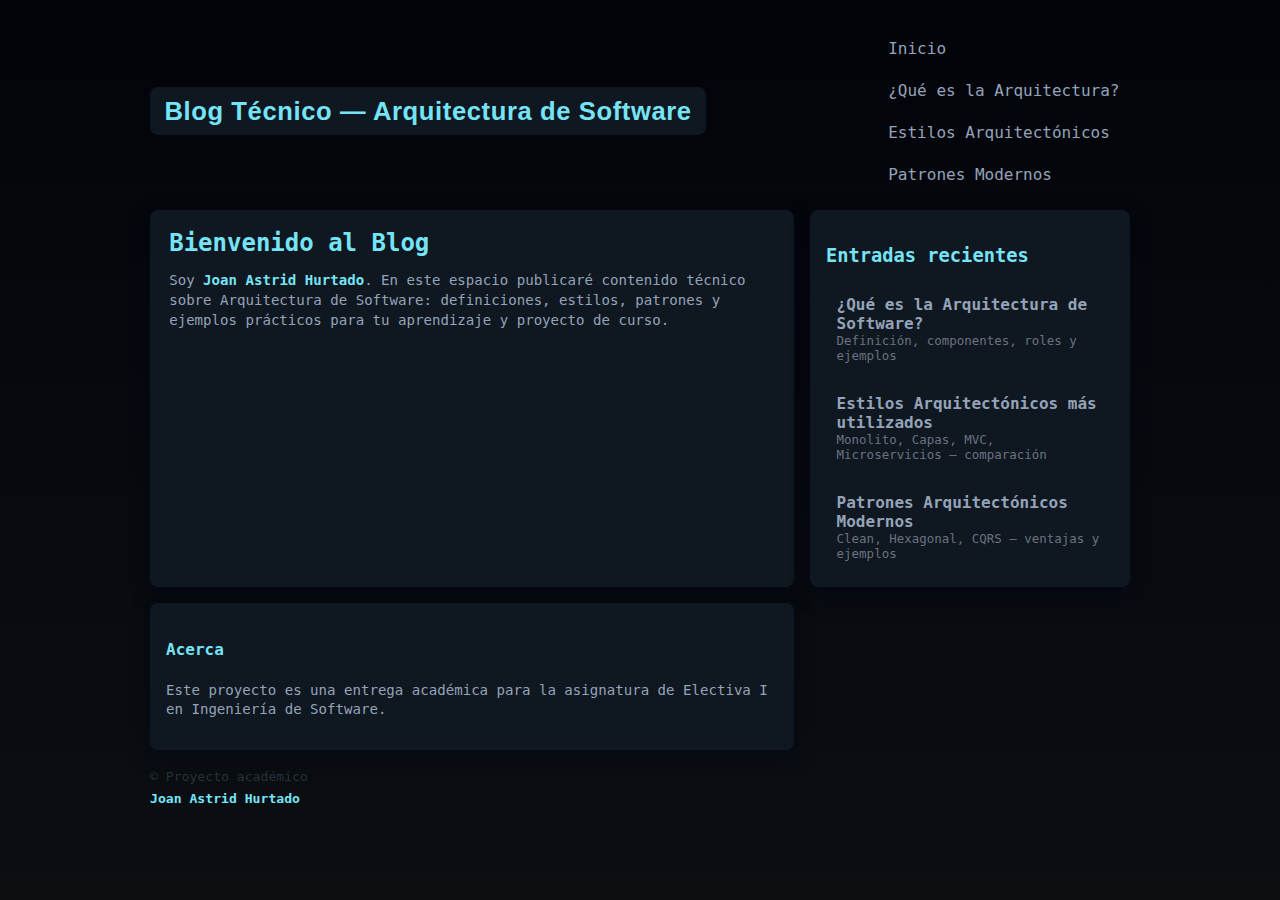
<file: index.html>
<!doctype html>
<html lang="es">
<head>
	<meta charset="utf-8">
	<meta name="viewport" content="width=device-width, initial-scale=1">
	<title>Blog Técnico — Joan Astrid Hurtado</title>
	<link rel="stylesheet" href="css/styles.css">
</head>
<body>
	<div class="container">
		<header class="site">
			<div class="brand">
				<h1 class="site-title">Blog Técnico — Arquitectura de Software</h1>
			</div>
			<nav class="site-nav">
				<a href="index.html">Inicio</a>
				<a href="posts/post1.html">¿Qué es la Arquitectura?</a>
				<a href="posts/post2.html">Estilos Arquitectónicos</a>
				<a href="posts/post3.html">Patrones Modernos</a>
			</nav>
		</header>
		<main>
			<section class="card hero">
				<h2>Bienvenido al Blog</h2>
				<p class="about">Soy <strong style="color:var(--accent)">Joan Astrid Hurtado</strong>. En este espacio publicaré contenido técnico sobre Arquitectura de Software: definiciones, estilos, patrones y ejemplos prácticos para tu aprendizaje y proyecto de curso.</p>
			</section>
			<section class="card">
				<h3 style="color:var(--accent)">Entradas recientes</h3>
				<div class="posts-list">
					<a class="post-item" href="posts/post1.html">
						<strong>¿Qué es la Arquitectura de Software?</strong>
						<div class="meta">Definición, componentes, roles y ejemplos</div>
					</a>
					<a class="post-item" href="posts/post2.html">
						<strong>Estilos Arquitectónicos más utilizados</strong>
						<div class="meta">Monolito, Capas, MVC, Microservicios — comparación</div>
					</a>
					<a class="post-item" href="posts/post3.html">
						<strong>Patrones Arquitectónicos Modernos</strong>
						<div class="meta">Clean, Hexagonal, CQRS — ventajas y ejemplos</div>
					</a>
				</div>
			</section>
			<aside class="right">
				<div class="card">
					<h4 style="color:var(--accent)">Acerca</h4>
					<p class="about">Este proyecto es una entrega académica para la asignatura de Electiva I en Ingeniería de Software.</p>
				</div>
			</aside>
		</main>
		<footer class="sitefoot">
			<div>© Proyecto académico</div>
			<div style="margin-top:.4rem;color:var(--accent)"><strong>Joan Astrid Hurtado</strong></div>
		</footer>
	</div>
</body>
</html>
</file>
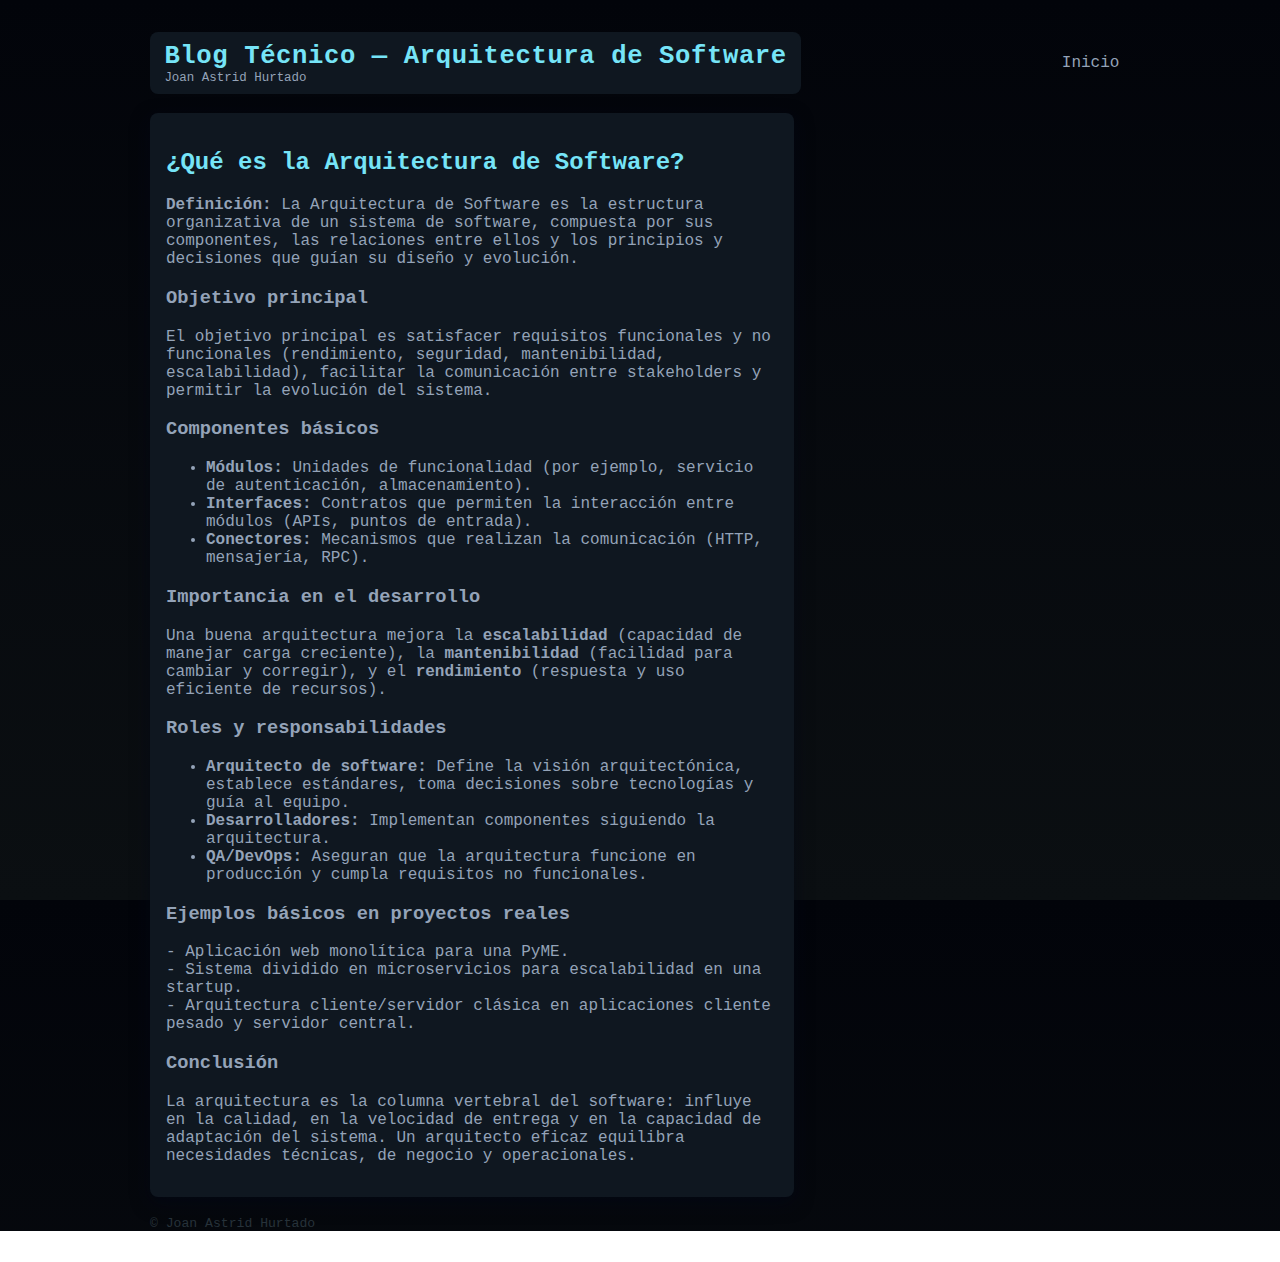
<file: posts/post1.html>
<!doctype html>
<html lang="es">
<head>
  <meta charset="utf-8">
  <meta name="viewport" content="width=device-width, initial-scale=1">
  <title>¿Qué es la Arquitectura de Software? — Joan A. Hurtado</title>
  <link rel="stylesheet" href="../css/styles.css">
</head>
<body>
  <div class="container">
    <header class="site">
      <div class="brand">
        <h1>Blog Técnico — Arquitectura de Software</h1>
        <p>Joan Astrid Hurtado</p>
      </div>
      <nav class="site-nav"><a href="../index.html">Inicio</a></nav>
    </header>

    <main>
      <article class="card">
        <h2 style="color:var(--accent)">¿Qué es la Arquitectura de Software?</h2>
        <p><strong>Definición:</strong> La Arquitectura de Software es la estructura organizativa de un sistema de software, compuesta por sus componentes, las relaciones entre ellos y los principios y decisiones que guían su diseño y evolución.</p>

        <h3>Objetivo principal</h3>
        <p>El objetivo principal es satisfacer requisitos funcionales y no funcionales (rendimiento, seguridad, mantenibilidad, escalabilidad), facilitar la comunicación entre stakeholders y permitir la evolución del sistema.</p>

        <h3>Componentes básicos</h3>
        <ul>
          <li><strong>Módulos:</strong> Unidades de funcionalidad (por ejemplo, servicio de autenticación, almacenamiento).</li>
          <li><strong>Interfaces:</strong> Contratos que permiten la interacción entre módulos (APIs, puntos de entrada).</li>
          <li><strong>Conectores:</strong> Mecanismos que realizan la comunicación (HTTP, mensajería, RPC).</li>
        </ul>

        <h3>Importancia en el desarrollo</h3>
        <p>Una buena arquitectura mejora la <strong>escalabilidad</strong> (capacidad de manejar carga creciente), la <strong>mantenibilidad</strong> (facilidad para cambiar y corregir), y el <strong>rendimiento</strong> (respuesta y uso eficiente de recursos).</p>

        <h3>Roles y responsabilidades</h3>
        <ul>
          <li><strong>Arquitecto de software:</strong> Define la visión arquitectónica, establece estándares, toma decisiones sobre tecnologías y guía al equipo.</li>
          <li><strong>Desarrolladores:</strong> Implementan componentes siguiendo la arquitectura.</li>
          <li><strong>QA/DevOps:</strong> Aseguran que la arquitectura funcione en producción y cumpla requisitos no funcionales.</li>
        </ul>

        <h3>Ejemplos básicos en proyectos reales</h3>
        <p>- Aplicación web monolítica para una PyME.<br>
        - Sistema dividido en microservicios para escalabilidad en una startup.<br>
        - Arquitectura cliente/servidor clásica en aplicaciones cliente pesado y servidor central.</p>

        <h3>Conclusión</h3>
        <p>La arquitectura es la columna vertebral del software: influye en la calidad, en la velocidad de entrega y en la capacidad de adaptación del sistema. Un arquitecto eficaz equilibra necesidades técnicas, de negocio y operacionales.</p>
      </article>
    </main>
    <footer class="sitefoot">© Joan Astrid Hurtado</footer>
  </div>
</body>
</html>
</file>
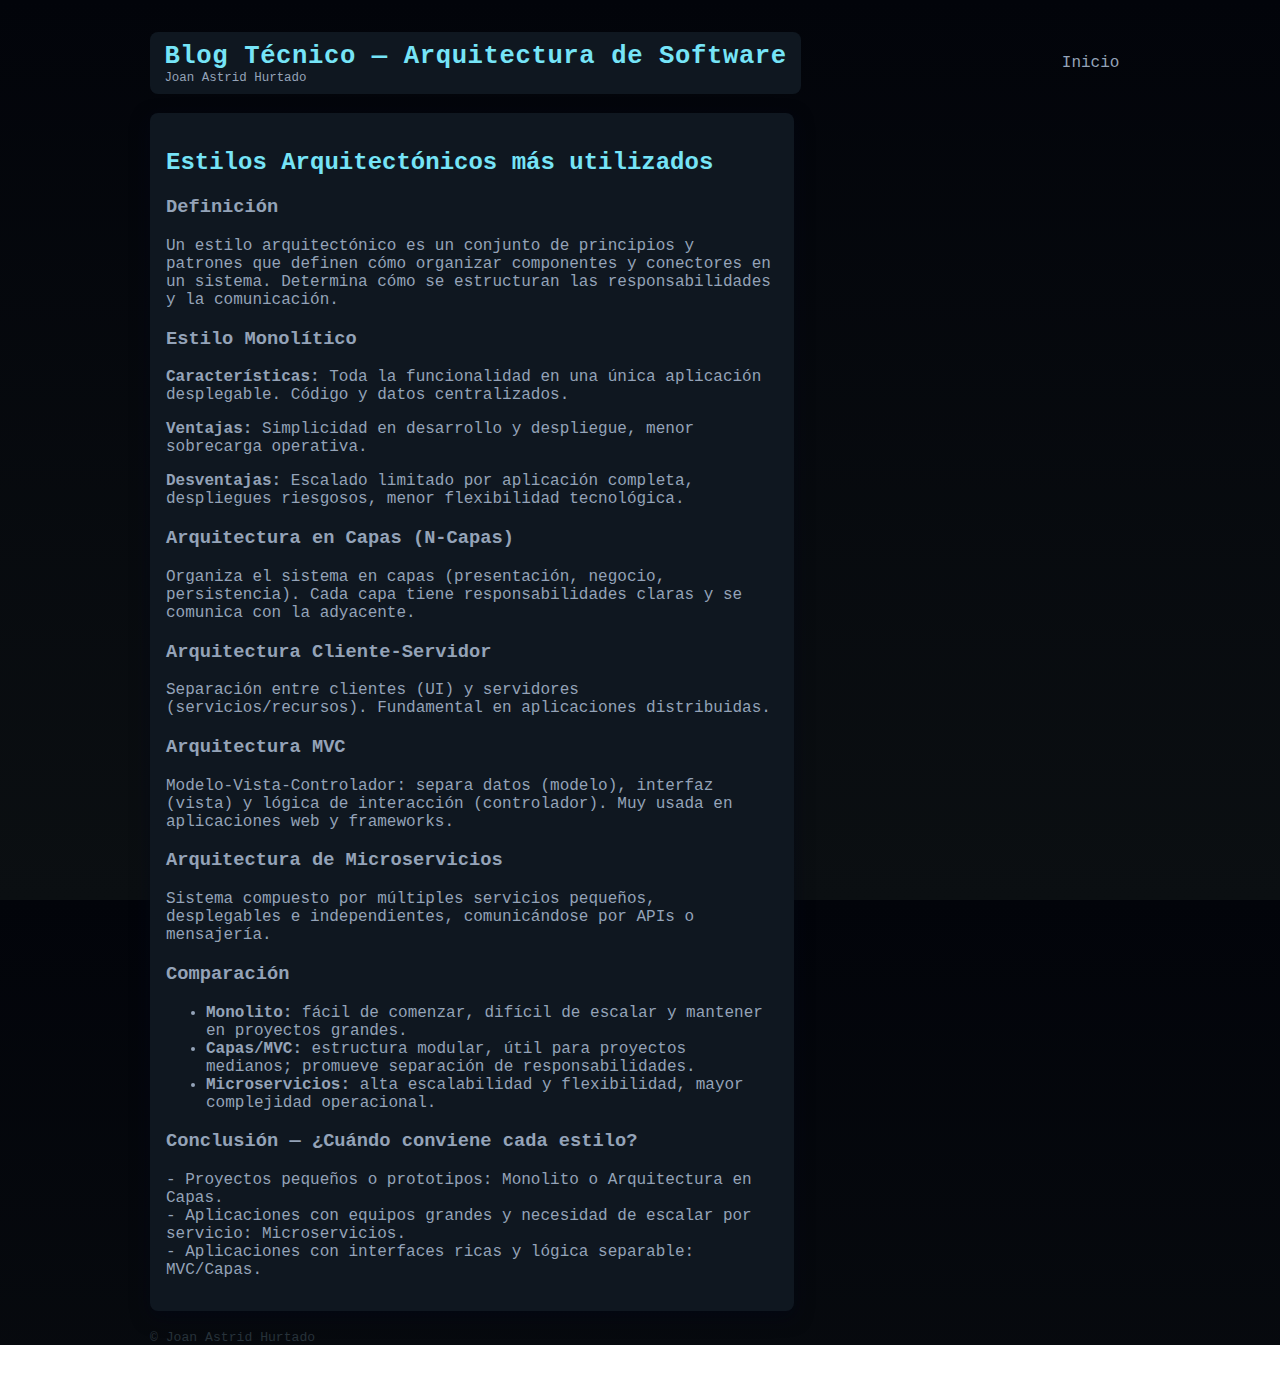
<file: posts/post2.html>
<!doctype html>
<html lang="es">
<head>
  <meta charset="utf-8">
  <meta name="viewport" content="width=device-width, initial-scale=1">
  <title>Estilos Arquitectónicos más utilizados — Joan A. Hurtado</title>
  <link rel="stylesheet" href="../css/styles.css">
</head>
<body>
  <div class="container">
    <header class="site">
      <div class="brand">
        <h1>Blog Técnico — Arquitectura de Software</h1>
        <p>Joan Astrid Hurtado</p>
      </div>
      <nav class="site-nav"><a href="../index.html">Inicio</a></nav>
    </header>
    <main>
      <article class="card">
        <h2 style="color:var(--accent)">Estilos Arquitectónicos más utilizados</h2>

        <h3>Definición</h3>
        <p>Un estilo arquitectónico es un conjunto de principios y patrones que definen cómo organizar componentes y conectores en un sistema. Determina cómo se estructuran las responsabilidades y la comunicación.</p>

        <h3>Estilo Monolítico</h3>
        <p><strong>Características:</strong> Toda la funcionalidad en una única aplicación desplegable. Código y datos centralizados.</p>
        <p><strong>Ventajas:</strong> Simplicidad en desarrollo y despliegue, menor sobrecarga operativa.</p>
        <p><strong>Desventajas:</strong> Escalado limitado por aplicación completa, despliegues riesgosos, menor flexibilidad tecnológica.</p>

        <h3>Arquitectura en Capas (N-Capas)</h3>
        <p>Organiza el sistema en capas (presentación, negocio, persistencia). Cada capa tiene responsabilidades claras y se comunica con la adyacente.</p>

        <h3>Arquitectura Cliente-Servidor</h3>
        <p>Separación entre clientes (UI) y servidores (servicios/recursos). Fundamental en aplicaciones distribuidas.</p>

        <h3>Arquitectura MVC</h3>
        <p>Modelo-Vista-Controlador: separa datos (modelo), interfaz (vista) y lógica de interacción (controlador). Muy usada en aplicaciones web y frameworks.</p>

        <h3>Arquitectura de Microservicios</h3>
        <p>Sistema compuesto por múltiples servicios pequeños, desplegables e independientes, comunicándose por APIs o mensajería.</p>

        <h3>Comparación</h3>
        <ul>
          <li><strong>Monolito:</strong> fácil de comenzar, difícil de escalar y mantener en proyectos grandes.</li>
          <li><strong>Capas/MVC:</strong> estructura modular, útil para proyectos medianos; promueve separación de responsabilidades.</li>
          <li><strong>Microservicios:</strong> alta escalabilidad y flexibilidad, mayor complejidad operacional.</li>
        </ul>

        <h3>Conclusión — ¿Cuándo conviene cada estilo?</h3>
        <p>- Proyectos pequeños o prototipos: Monolito o Arquitectura en Capas.<br>
        - Aplicaciones con equipos grandes y necesidad de escalar por servicio: Microservicios.<br>
        - Aplicaciones con interfaces ricas y lógica separable: MVC/Capas.</p>
      </article>
    </main>
    <footer class="sitefoot">© Joan Astrid Hurtado</footer>
  </div>
</body>
</html>
</file>
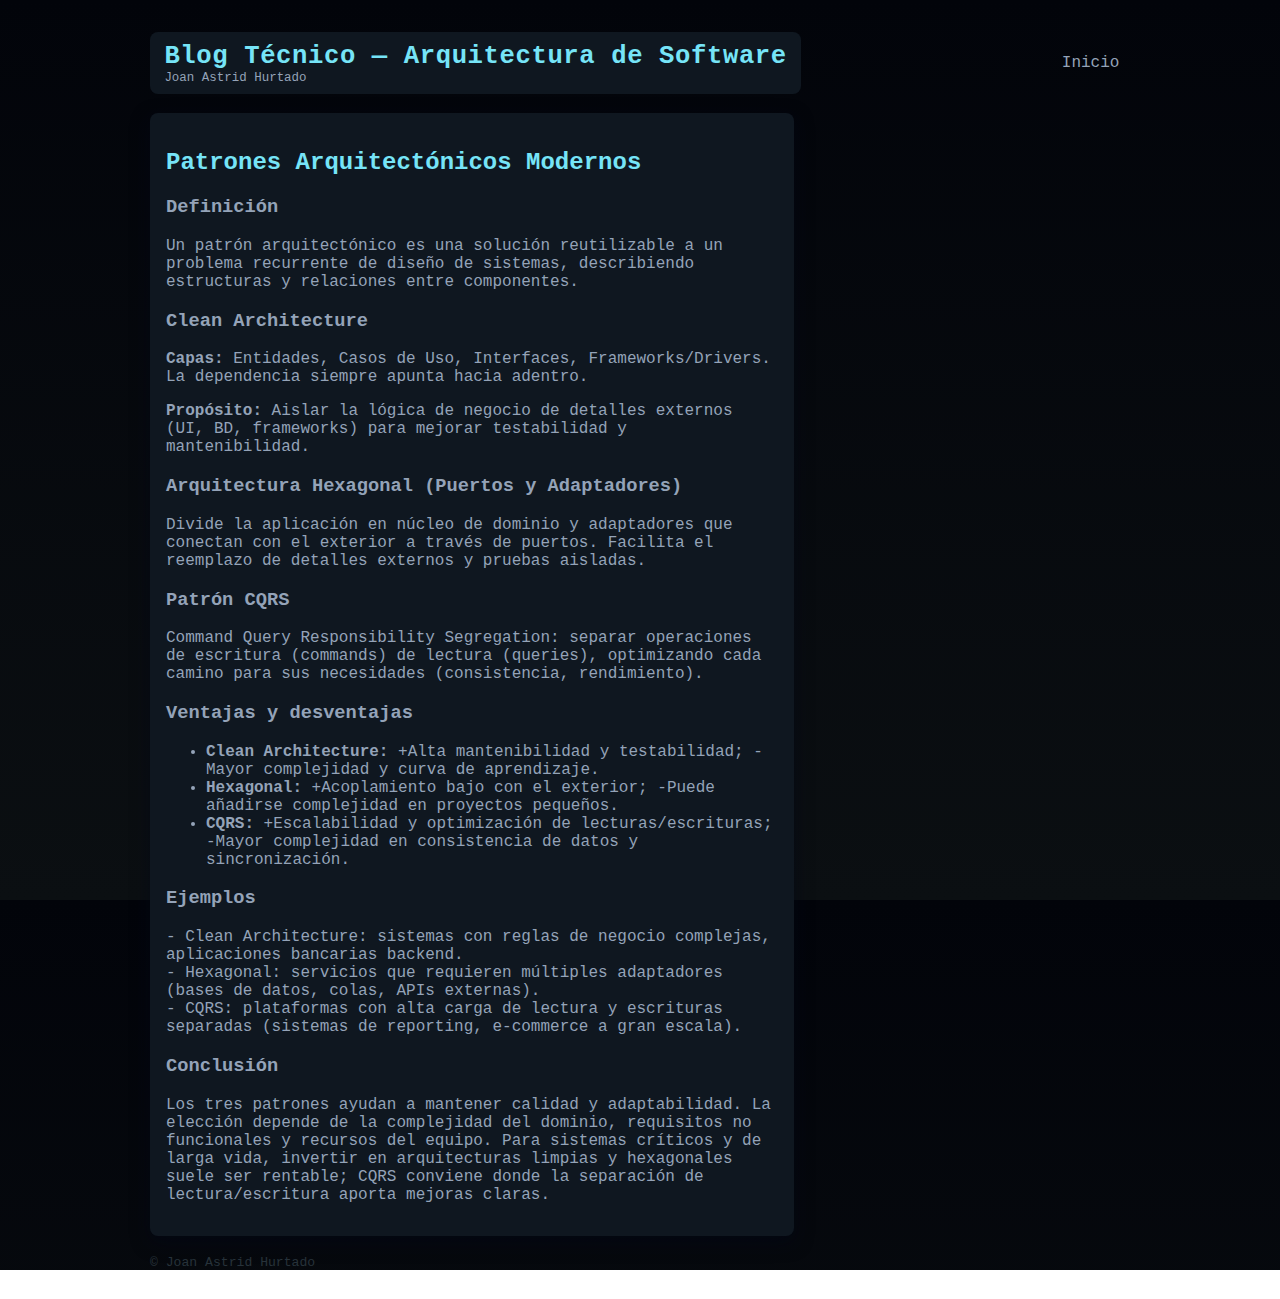
<file: posts/post3.html>
<!doctype html>
<html lang="es">
<head>
  <meta charset="utf-8">
  <meta name="viewport" content="width=device-width, initial-scale=1">
  <title>Patrones Arquitectónicos Modernos — Joan A. Hurtado</title>
  <link rel="stylesheet" href="../css/styles.css">
</head>
<body>
  <div class="container">
    <header class="site">
      <div class="brand">
        <h1>Blog Técnico — Arquitectura de Software</h1>
        <p>Joan Astrid Hurtado</p>
      </div>
      <nav class="site-nav"><a href="../index.html">Inicio</a></nav>
    </header>
    <main>
      <article class="card">
        <h2 style="color:var(--accent)">Patrones Arquitectónicos Modernos</h2>

        <h3>Definición</h3>
        <p>Un patrón arquitectónico es una solución reutilizable a un problema recurrente de diseño de sistemas, describiendo estructuras y relaciones entre componentes.</p>

        <h3>Clean Architecture</h3>
        <p><strong>Capas:</strong> Entidades, Casos de Uso, Interfaces, Frameworks/Drivers. La dependencia siempre apunta hacia adentro.</p>
        <p><strong>Propósito:</strong> Aislar la lógica de negocio de detalles externos (UI, BD, frameworks) para mejorar testabilidad y mantenibilidad.</p>

        <h3>Arquitectura Hexagonal (Puertos y Adaptadores)</h3>
        <p>Divide la aplicación en núcleo de dominio y adaptadores que conectan con el exterior a través de puertos. Facilita el reemplazo de detalles externos y pruebas aisladas.</p>

        <h3>Patrón CQRS</h3>
        <p>Command Query Responsibility Segregation: separar operaciones de escritura (commands) de lectura (queries), optimizando cada camino para sus necesidades (consistencia, rendimiento).</p>

        <h3>Ventajas y desventajas</h3>
        <ul>
          <li><strong>Clean Architecture:</strong> +Alta mantenibilidad y testabilidad; -Mayor complejidad y curva de aprendizaje.</li>
          <li><strong>Hexagonal:</strong> +Acoplamiento bajo con el exterior; -Puede añadirse complejidad en proyectos pequeños.</li>
          <li><strong>CQRS:</strong> +Escalabilidad y optimización de lecturas/escrituras; -Mayor complejidad en consistencia de datos y sincronización.</li>
        </ul>

        <h3>Ejemplos</h3>
        <p>- Clean Architecture: sistemas con reglas de negocio complejas, aplicaciones bancarias backend.<br>
        - Hexagonal: servicios que requieren múltiples adaptadores (bases de datos, colas, APIs externas).<br>
        - CQRS: plataformas con alta carga de lectura y escrituras separadas (sistemas de reporting, e-commerce a gran escala).</p>

        <h3>Conclusión</h3>
        <p>Los tres patrones ayudan a mantener calidad y adaptabilidad. La elección depende de la complejidad del dominio, requisitos no funcionales y recursos del equipo. Para sistemas críticos y de larga vida, invertir en arquitecturas limpias y hexagonales suele ser rentable; CQRS conviene donde la separación de lectura/escritura aporta mejoras claras.</p>
      </article>
    </main>
    <footer class="sitefoot">© Joan Astrid Hurtado</footer>
  </div>
</body>
</html>
</file>
<file: css/styles.css>
/* Tema: Interfaz de Sistemas - estilo terminal/panel */
:root{
	--bg:#0b0f12;
	--panel:#0f1720;
	--muted:#94a3b8;
	--accent:#76e4f7;
	--accent-2:#60a5fa;
	--glass:rgba(255,255,255,0.03);
}
*{box-sizing:border-box}
html,body{height:100%}
body{background:linear-gradient(180deg,#02040a 0%,var(--bg) 100%);color:var(--muted);font-family:Menlo,Consolas,monospace;margin:0;padding:2rem}
.container{max-width:980px;margin:0 auto}
header.site{display:flex;align-items:center;gap:1rem;margin-bottom:1.2rem}
.brand{background:var(--panel);padding:.6rem .9rem;border-radius:8px;color:var(--accent);display:flex;flex-direction:column}
.brand h1{margin:0;font-size:1.6rem;color:var(--accent);letter-spacing:0.6px}
.brand p{margin:0;font-size:.78rem;color:var(--muted)}
.site-title{font-family:Segoe UI, Roboto, Arial, sans-serif}
nav.site-nav{margin-left:auto}
nav.site-nav a{color:var(--muted);text-decoration:none;border:1px solid transparent;padding:.35rem .6rem;border-radius:6px}
nav.site-nav a:hover{color:var(--accent);border-color:rgba(118,228,247,0.08);background:var(--glass)}
main{display:grid;grid-template-columns:1fr 320px;gap:1rem}
.card{background:var(--panel);padding:1rem;border-radius:8px;box-shadow:0 6px 18px rgba(2,6,23,0.5)}
.hero{padding:1.2rem}
.hero h2{color:var(--accent);margin:0 0 .4rem 0}
.posts-list{display:flex;flex-direction:column;gap:.6rem}
.post-item{display:block;padding:.6rem;border-radius:6px;color:var(--muted);text-decoration:none;border:1px solid transparent}
.post-item:hover{background:rgba(255,255,255,0.02);color:var(--accent-2);border-color:rgba(96,165,250,0.08)}
.meta{font-size:.78rem;color:#6b7280}
aside.right{position:relative}
.about{font-size:.88rem;color:var(--muted);line-height:1.4}
footer.sitefoot{margin-top:1.2rem;color:#27323a;font-size:.82rem}
/* Forzar menú vertical */
nav.site-nav {
    display: flex;
    flex-direction: column;
    gap: 10px;
}

/* Responsive */
@media (max-width:860px){main{grid-template-columns:1fr}nav.site-nav{margin-left:0;margin-top:.6rem}}
</file>
